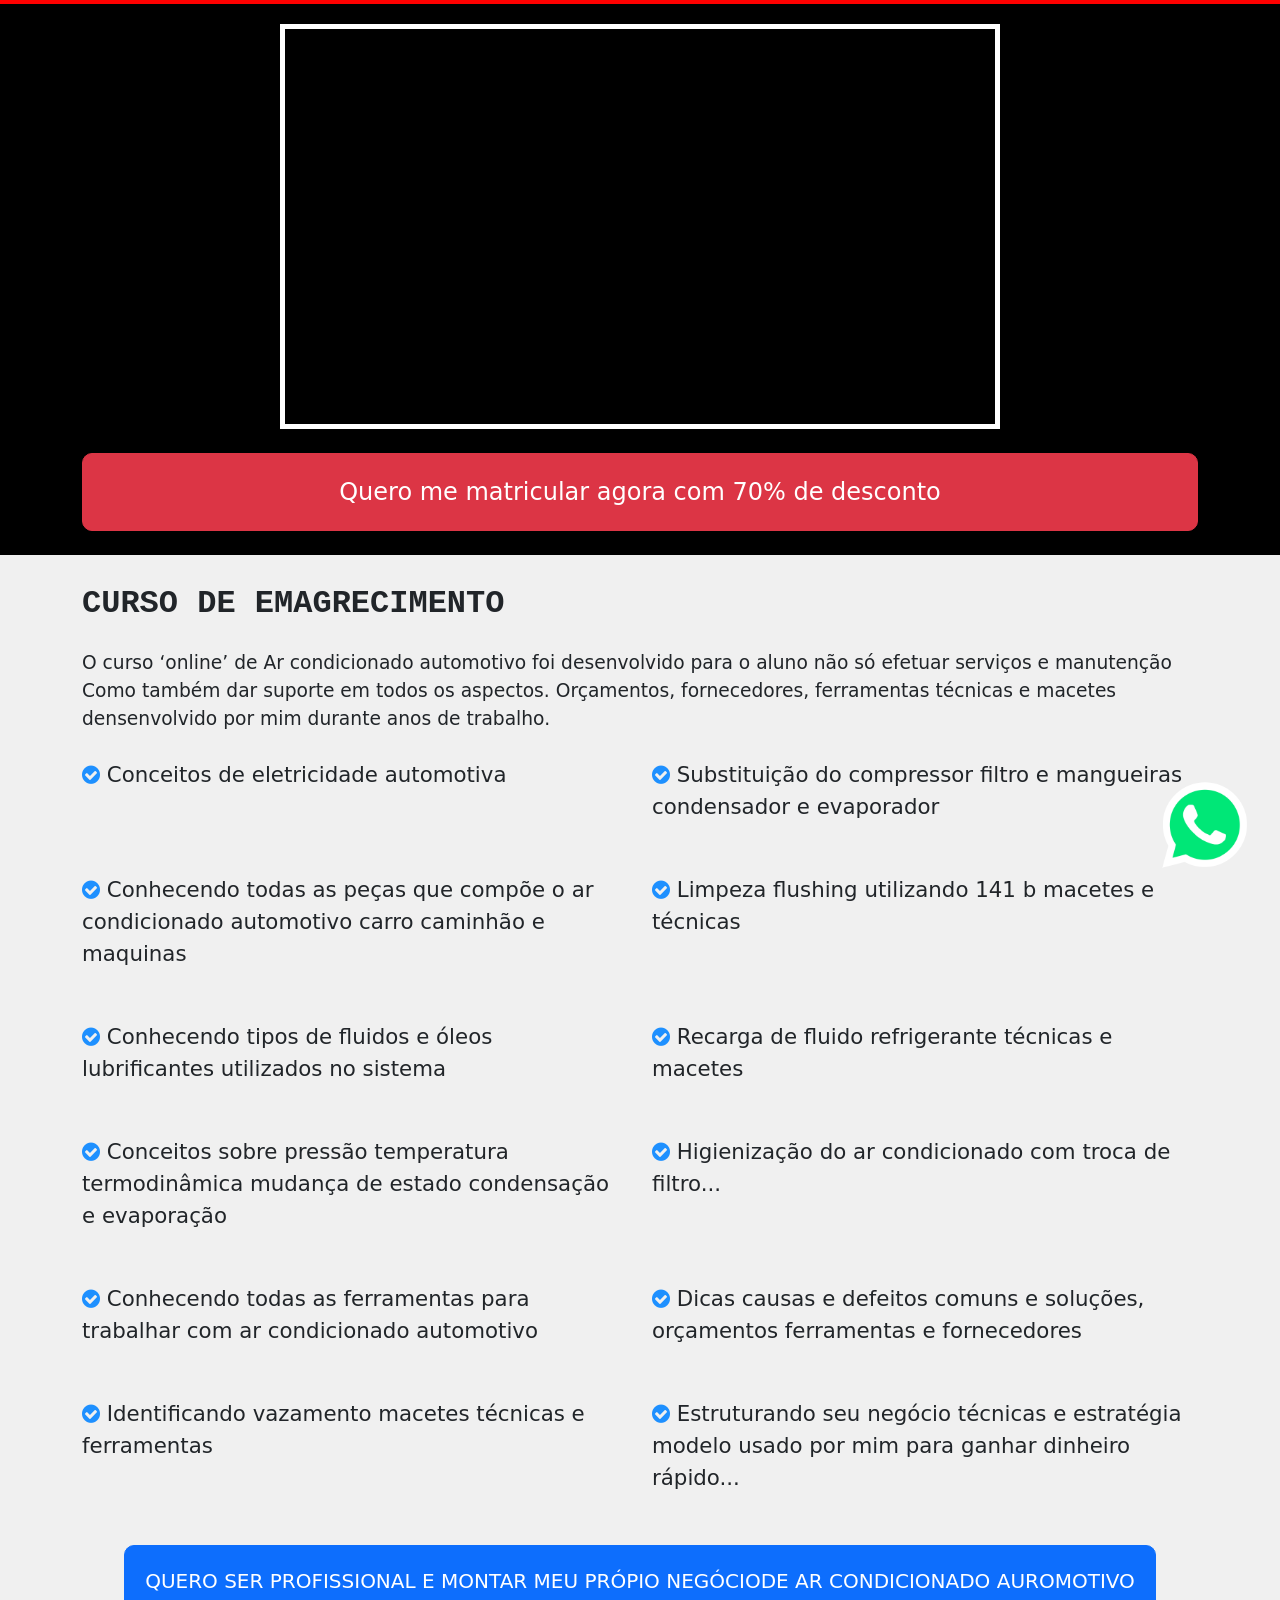
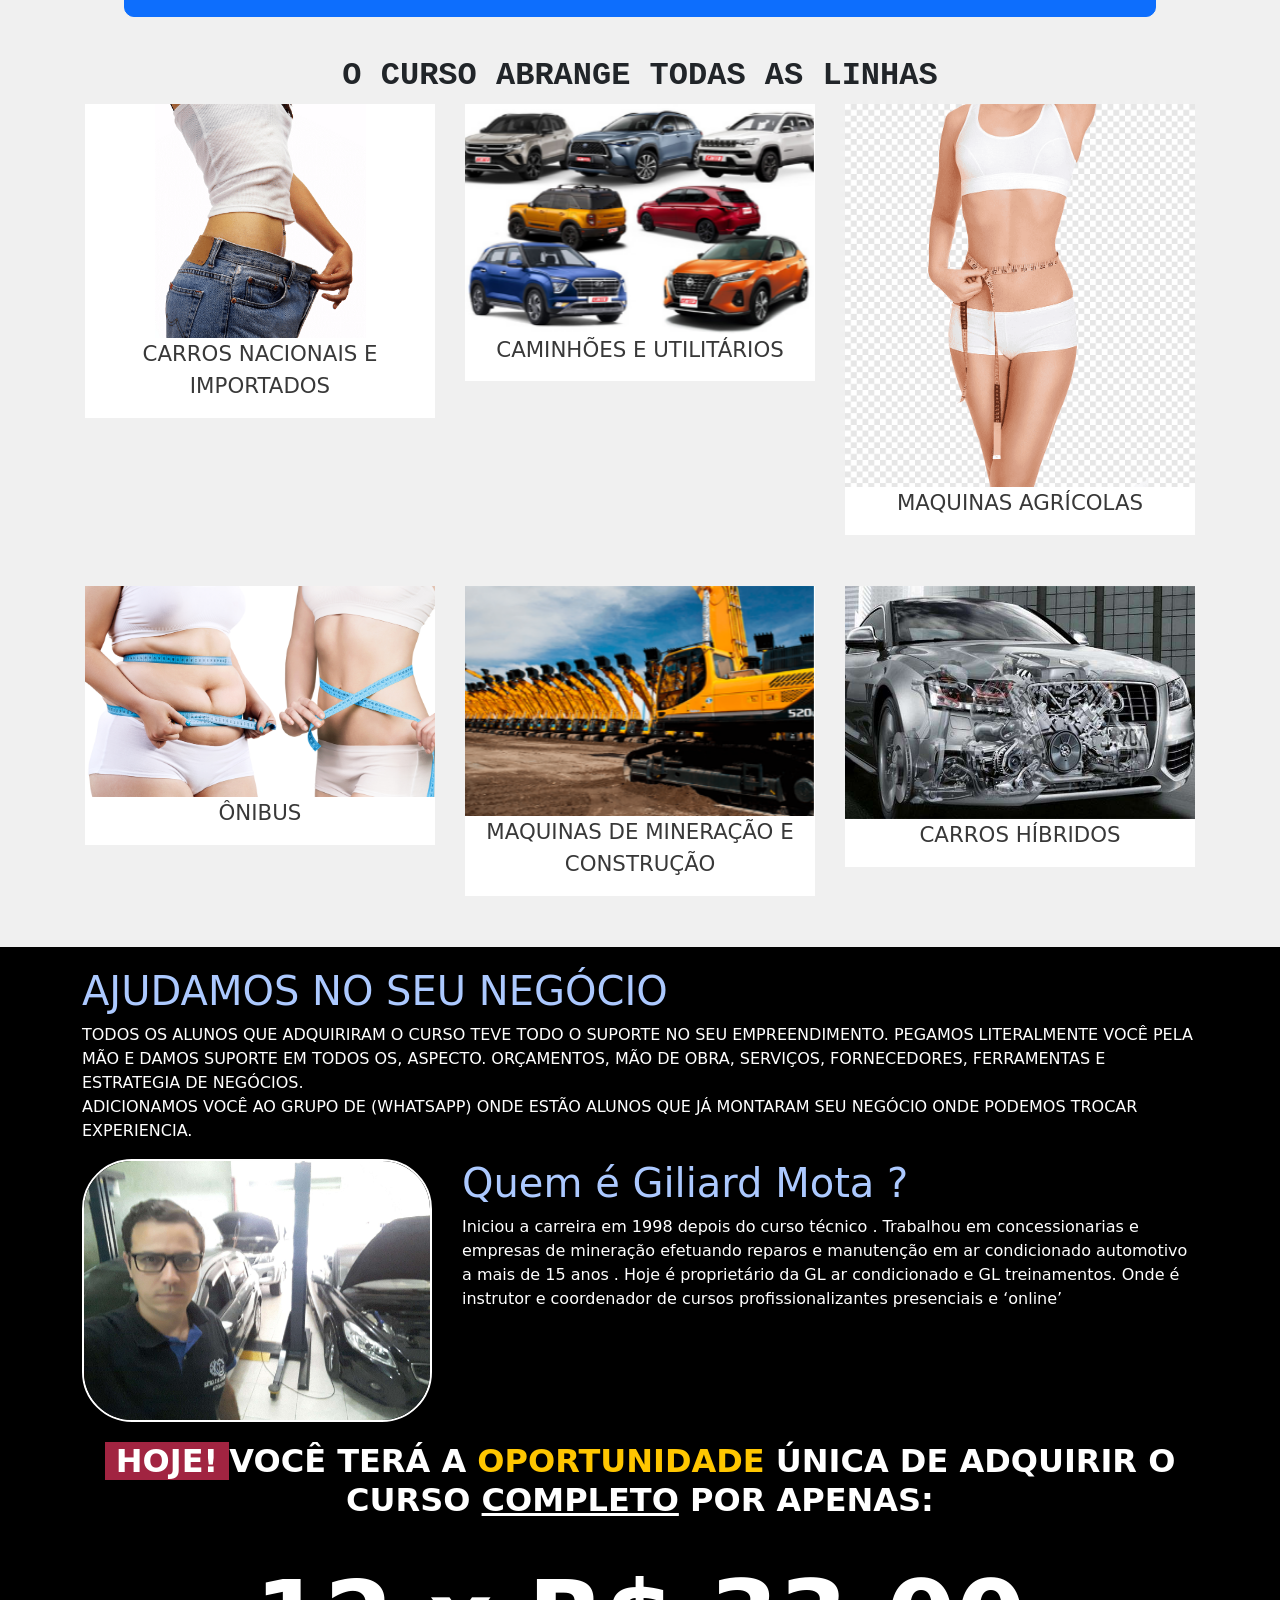
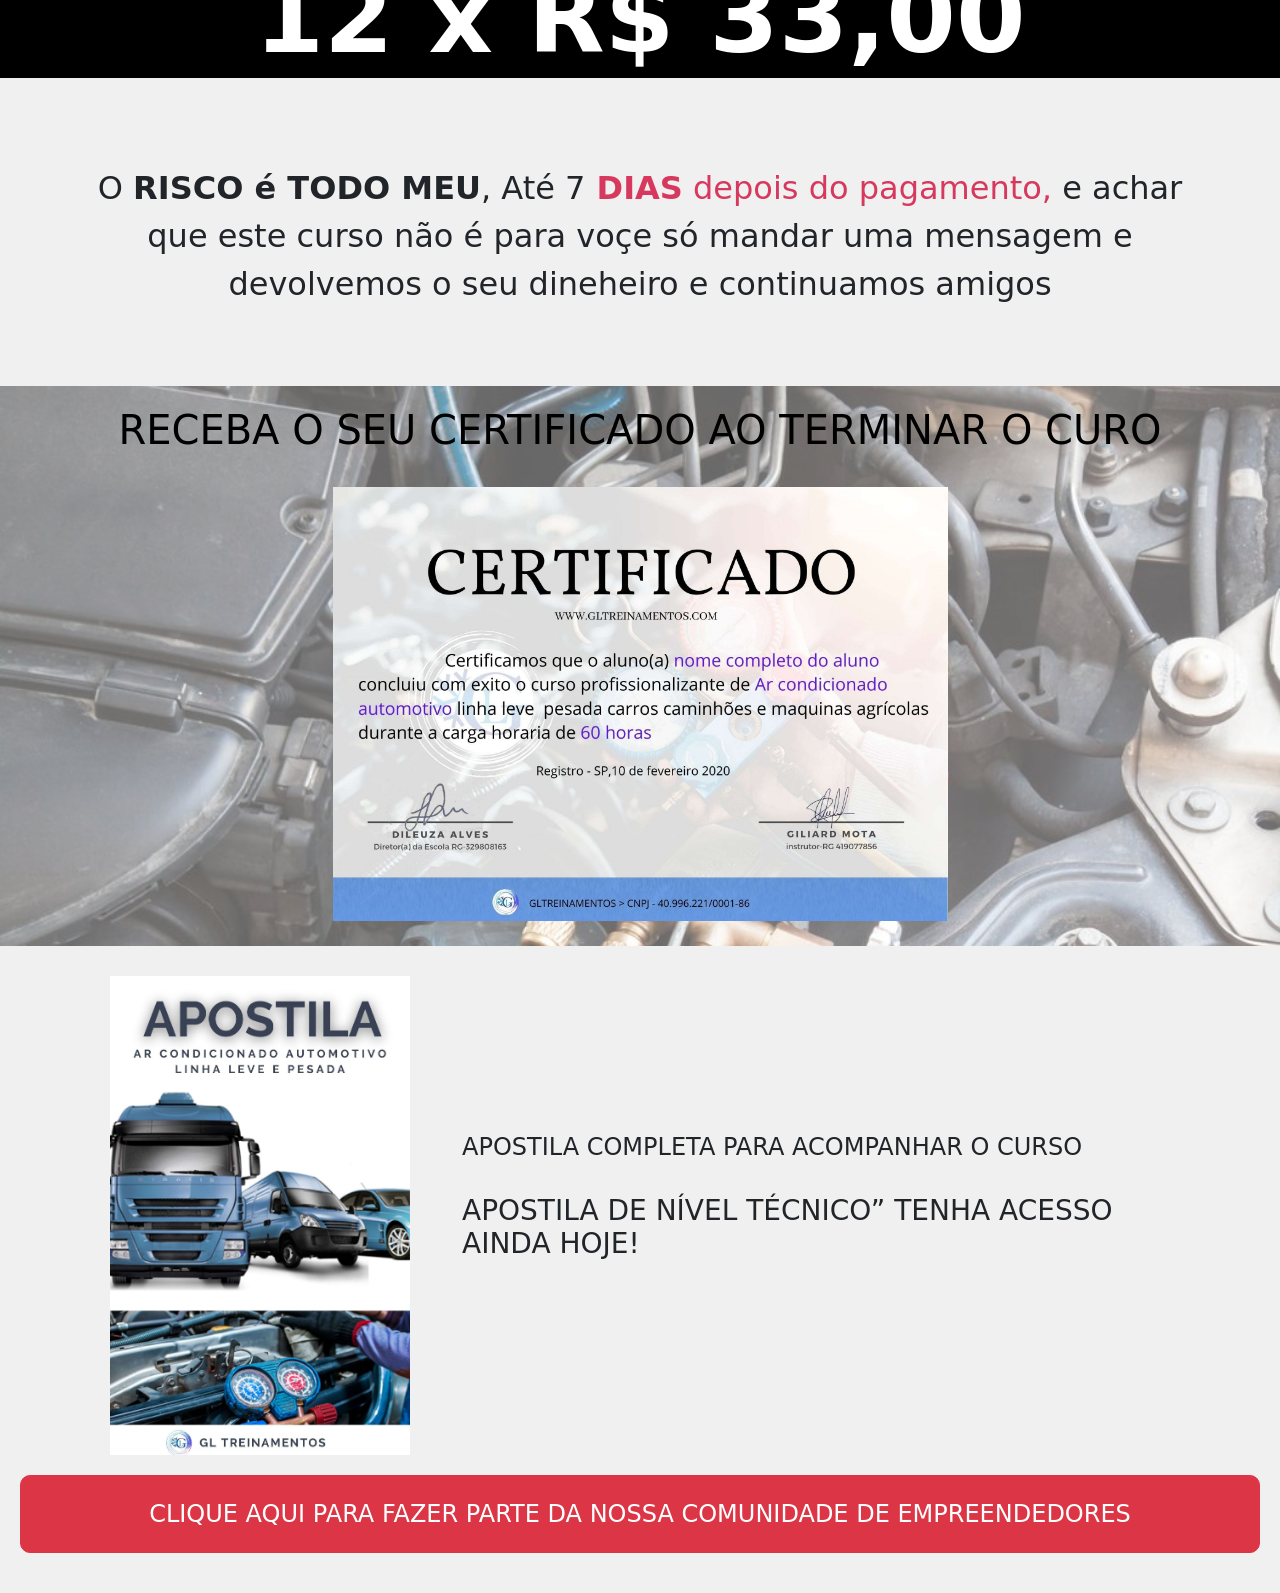
<file: index.html>
<!doctype html>
<html lang="en">
  <head>
    <!-- Required meta tags -->
    <meta charset="utf-8">
    <meta name="viewport" content="width=device-width, initial-scale=1">

    <!-- Bootstrap CSS -->
    <link href="https://cdn.jsdelivr.net/npm/bootstrap@5.0.0-beta3/dist/css/bootstrap.min.css" rel="stylesheet" integrity="sha384-eOJMYsd53ii+scO/bJGFsiCZc+5NDVN2yr8+0RDqr0Ql0h+rP48ckxlpbzKgwra6" crossorigin="anonymous">


    <link rel="stylesheet" href="font-awesome/css/font-awesome.css">
    <link rel="shortcut icon" href="index_files/logo.png" type="image/x-icon">
    <link rel="stylesheet" href="estilos.css">
	
	
	
    <title>CURSO DE EMAGRECIMENTO</title>
  



	
	
	
	
	
</head>
  <body>

    <script>
        //LINK PARA DEFINIR O ENDERECO DO WHATSAPP
        var link_zap = 'https://api.whatsapp.com/send?phone=5513996449717';

        
        //LINK PARA DEFINIR O ENDERECO DA PAGINA DE CHECKOUT
        var link_pagina_checkout = 'https://go.hotmart.com/V50684748M?ap=0e92';

        function linkzap(){
        return link_zap;
        }
        function linkpagina(){
        return link_pagina_checkout;
        }
    </script>
    
    <div class="zap" style="width: 100px; height: 100px; position: fixed; right: 20px; bottom: 20px;">
        <img src="index_files/zap.png" alt="" width="90px" onclick="location.href=linkzap();" style="cursor: pointer;">
    </div>

        <div class="fundopreto" style="background-color: black; border-top: 4px solid red;">
            <div class="container">
			
			<!--LINK DO VIDEO DA PAGINA-->
			<!--LINK DO VIDEO DA PAGINA-->
			<!--LINK DO VIDEO DA PAGINA-->
			<!--LINK DO VIDEO DA PAGINA-->
			<!--LINK DO VIDEO DA PAGINA-->
			
			
                <div style="display: flex; justify-content: center;">
                    <iframe style="border: 5px solid white; margin-top: 20px;" width="720" height="405" src="https://www.youtube.com/embed/vIl28uLFwwc" title="YouTube video player" frameborder="0" allow="accelerometer; autoplay; clipboard-write; encrypted-media; gyroscope; picture-in-picture" allowfullscreen></iframe>
                </div>
                <br>
                <div style="display: flex; justify-content: center;">
                    <button onclick="location.href=linkpagina();" type="button" class="btn btn-danger btn-lg" style=" padding: 20px 20vw 20px 20vw; border-radius: 10px; font-size: 18pt;">Quero me matricular agora com 70% de desconto</button>
                </div>
                <br>
            </div>
        </div>

        <div class="container">
            <div class="descricao">
                <h2 style="font-family: 'Courier New', Courier, monospace; margin-top: 30px;"><b>CURSO  DE EMAGRECIMENTO</b> </h2>
                <p style="font-size: 14pt; margin-top: 2vw; margin-bottom: 2vw;">O  curso ‘online’ de Ar condicionado automotivo foi desenvolvido para o aluno não só efetuar  serviços e manutenção 
                    Como também dar suporte em todos os aspectos. Orçamentos, fornecedores, ferramentas  técnicas e macetes densenvolvido por mim durante anos de trabalho.
                </p>
                <div class="servicos" style="font-size: 16pt;">
                      <div class="row">
                        <div class="col-md-6" style="margin-bottom: 4vw;"><span style="color: Dodgerblue;"><i class="fa fa-check-circle"></i></span> Conceitos  de eletricidade automotiva </div>
                        <div class="col-md-6" style="margin-bottom: 4vw;"><span style="color: Dodgerblue;"><i class="fa fa-check-circle"></i></span> Substituição do compressor filtro e mangueiras condensador e evaporador</div>
                      </div>
                      <div class="row">
                        <div class="col-md-6" style="margin-bottom: 4vw;"><span style="color: Dodgerblue;"><i class="fa fa-check-circle"></i></span> Conhecendo todas as peças que compõe o ar condicionado automotivo carro caminhão e maquinas</div>
                        <div class="col-md-6" style="margin-bottom: 4vw;"><span style="color: Dodgerblue;"><i class="fa fa-check-circle"></i></span> Limpeza flushing utilizando 141 b  macetes e técnicas</div>
                      </div>
                      <div class="row">
                        <div class="col-md-6" style="margin-bottom: 4vw;"><span style="color: Dodgerblue;"><i class="fa fa-check-circle"></i></span> Conhecendo tipos de fluidos e óleos lubrificantes utilizados no sistema</div>
                        <div class="col-md-6" style="margin-bottom: 4vw;"><span style="color: Dodgerblue;"><i class="fa fa-check-circle"></i></span> Recarga de fluido refrigerante  técnicas e macetes</div>
                      </div>
                      <div class="row">
                        <div class="col-md-6" style="margin-bottom: 4vw;"><span style="color: Dodgerblue;"><i class="fa fa-check-circle"></i></span> Conceitos  sobre pressão temperatura  termodinâmica  mudança de estado condensação e evaporação</div>
                        <div class="col-md-6" style="margin-bottom: 4vw;"><span style="color: Dodgerblue;"><i class="fa fa-check-circle"></i></span> Higienização do ar condicionado com troca de filtro...</div>
                      </div>
                      <div class="row">
                        <div class="col-md-6" style="margin-bottom: 4vw;"><span style="color: Dodgerblue;"><i class="fa fa-check-circle"></i></span> Conhecendo todas as ferramentas para trabalhar com ar condicionado automotivo </div>
                        <div class="col-md-6" style="margin-bottom: 4vw;"><span style="color: Dodgerblue;"><i class="fa fa-check-circle"></i></span> Dicas causas e defeitos comuns e soluções,  orçamentos ferramentas e fornecedores</div>
                      </div>
                      <div class="row">
                        <div class="col-md-6" style="margin-bottom: 4vw;"><span style="color: Dodgerblue;"><i class="fa fa-check-circle"></i></span> Identificando vazamento macetes técnicas e ferramentas</div>
                        <div class="col-md-6" style="margin-bottom: 4vw;"><span style="color: Dodgerblue;"><i class="fa fa-check-circle"></i></span> Estruturando seu negócio técnicas e estratégia modelo usado por mim para ganhar dinheiro rápido...</div>
                      </div>
                </div>
                    
            </div>

            <div style="display: flex; justify-content: center;">
                <button onclick="location.href=linkpagina();" type="button" class="btn btn-primary btn-lg" style=" padding: 20px; border-radius: 10px;">QUERO SER PROFISSIONAL E MONTAR MEU PRÓPIO NEGÓCIODE AR CONDICIONADO AUROMOTIVO</button>
            </div>

            <div style="display: flex; justify-content: center;">
                <h2 style="font-family: 'Courier New', Courier, monospace; margin-top: 40px;"> <b>O CURSO ABRANGE TODAS AS LINHAS</b> </h2>
            </div>
            <div class="servicos" style="font-size: 16pt;">
                <div class="row itens_linha">
                    <div class="col-md-4 itens-servicos"><span style="color: rgb(56, 56, 56);"><img src="index_files/linhas (1).png" width="350px"><p>CARROS NACIONAIS E IMPORTADOS</p></div>
                    <div class="col-md-4 itens-servicos"><span style="color: rgb(56, 56, 56);"><img src="index_files/linhas (4).png" width="350px"><p>CAMINHÕES E UTILITÁRIOS</p></div>
                    <div class="col-md-4 itens-servicos"><span style="color: rgb(56, 56, 56);"><img src="index_files/linhas (2).png" width="350px"><p>MAQUINAS AGRÍCOLAS</p></div>
                </div>
                <div class="row itens_linha">
                    <div class="col-md-4 itens-servicos"><span style="color: rgb(56, 56, 56);"><img src="index_files/linhas (3).png" width="350px"><p>ÔNIBUS</p></div>
                    <div class="col-md-4 itens-servicos"><span style="color: rgb(56, 56, 56);"><img src="index_files/linhas (5).png" width="350px"><p>MAQUINAS DE MINERAÇÃO E CONSTRUÇÃO</p></div>
                    <div class="col-md-4 itens-servicos"><span style="color: rgb(56, 56, 56);"><img src="index_files/linhas (1).jpg" width="350px"><p>CARROS HÍBRIDOS</p></div>
                </div>
            </div>

        <!--Fim do container-->    
        </div>

        <div class="sobre">
            <div class="container">
                <h1 style="color: rgb(172, 201, 255); padding-top: 20px;">AJUDAMOS NO SEU NEGÓCIO </h1>
                <p>TODOS OS ALUNOS QUE ADQUIRIRAM O CURSO TEVE TODO O SUPORTE NO SEU EMPREENDIMENTO.
                    PEGAMOS LITERALMENTE VOCÊ PELA  MÃO E DAMOS SUPORTE EM TODOS OS, ASPECTO. 
                    ORÇAMENTOS, MÃO DE OBRA, SERVIÇOS, FORNECEDORES, FERRAMENTAS E ESTRATEGIA DE  NEGÓCIOS. <br>
                    
                    ADICIONAMOS VOCÊ AO GRUPO DE (WHATSAPP) ONDE ESTÃO ALUNOS QUE JÁ MONTARAM SEU NEGÓCIO ONDE PODEMOS TROCAR EXPERIENCIA.</p>

                <div class="row">
                    <div class="col-md-4 img_sobre"><img src="index_files/sobre.jpg" width="350px" style="border-radius: 50px; border: 2px solid white;"></div>
                    <div class="col-md-8">
                        <h1 style="color: rgb(172, 201, 255);">Quem é   Giliard Mota ?</h1>
                        <p>Iniciou a carreira em 1998 depois do curso técnico . 
                            Trabalhou em concessionarias e empresas de mineração efetuando reparos e manutenção em ar condicionado automotivo a mais de 15 anos . Hoje é proprietário da GL  ar condicionado e GL treinamentos. Onde é instrutor e coordenador de cursos profissionalizantes presenciais e ‘online’</p>
                    </div>
                </div>

                <div style="margin-top: 20px; text-align: center;">
                    <h2 class="satisfaction-title Medium Medium-rich" spellcheck="false" data-gramm="false"><b class="medium-b"><span style="background-color:#a12441">&nbsp;HOJE!&nbsp;</span>VOCÊ TERÁ A <span style="color:#ffc600">OPORTUNIDADE</span> ÚNICA DE ADQUIRIR O CURSO <u class="medium-u">COMPLETO</u> POR APENAS:<br><br><span style="font-size:100px">12 x R$ 33,00</span></b></h2>
                </div>
                
            </div>
        </div>

        
        <div class="container" style="height: 300px; align-items: center; justify-content: center; display: flex; font-size: 24pt; text-align: center;">
            <div class="satisfaction-description" spellcheck="false" data-gramm="false">O <b class="medium-b">RISCO é TODO MEU</b>, Até 7<span style="color:#d7395e"><b class="medium-b">&nbsp;DIAS</b> depois do pagamento,</span>&nbsp;e achar que este curso não é para voçe só mandar uma mensagem e devolvemos o seu dineheiro e continuamos amigos</div>
        </div>
        
        <!--CERTIFICADO-->
        <div class="container-imagem">
            <div style="background-color: rgba(255, 255, 255, 0.4); width: 100vw; text-align: center;">
                <h1 style="padding-top: 20px; color: black;">RECEBA O SEU CERTIFICADO AO TERMINAR O CURO</h1>
                <div class="img_centificado" style="padding: 25px;">
                    <img src="index_files/certificado.jpg" alt="" width="50%">
                </div>
            </div>
        </div>
        

        <!--APOSTILA-->
        <div class="container apostila">
            <div class="row">
                <div class="col-md-4" style="margin-top: 30px; display: flex; justify-content: center;">
                    <img src="index_files/apostila.jpg" alt="" width="300px">
                </div>
                <div class="col-md-8"  style="display: flex; justify-content: center; align-items: flex-start; flex-direction: column;">
                    <div>
                        <div><h4> APOSTILA COMPLETA  PARA ACOMPANHAR O CURSO</h4></div>
                        <br>
                        <div><h3> APOSTILA DE NÍVEL TÉCNICO” TENHA ACESSO AINDA  HOJE!</h3></div>
                    </div>
                </div>
            </div>
        </div>
        
        <div style="display: flex; justify-content: center;">
            <button onclick="location.href=linkpagina();" type="button" class="btn btn-danger btn-lg" style=" padding: 20px 10vw 20px 10vw; border-radius: 10px; font-size: 18pt; margin: 20px 0 40px 0;">CLIQUE AQUI PARA FAZER PARTE DA NOSSA COMUNIDADE DE EMPREENDEDORES</button>
        </div>
            
    </div>
        

    <!-- Optional JavaScript; choose one of the two! -->

    <!-- Option 1: Bootstrap Bundle with Popper -->
    <script src="https://cdn.jsdelivr.net/npm/bootstrap@5.0.0-beta3/dist/js/bootstrap.bundle.min.js" integrity="sha384-JEW9xMcG8R+pH31jmWH6WWP0WintQrMb4s7ZOdauHnUtxwoG2vI5DkLtS3qm9Ekf" crossorigin="anonymous"></script>

    <!-- Option 2: Separate Popper and Bootstrap JS -->
    <!--
    <script src="https://cdn.jsdelivr.net/npm/@popperjs/core@2.9.1/dist/umd/popper.min.js" integrity="sha384-SR1sx49pcuLnqZUnnPwx6FCym0wLsk5JZuNx2bPPENzswTNFaQU1RDvt3wT4gWFG" crossorigin="anonymous"></script>
    <script src="https://cdn.jsdelivr.net/npm/bootstrap@5.0.0-beta3/dist/js/bootstrap.min.js" integrity="sha384-j0CNLUeiqtyaRmlzUHCPZ+Gy5fQu0dQ6eZ/xAww941Ai1SxSY+0EQqNXNE6DZiVc" crossorigin="anonymous"></script>
    -->

  </body>
</html>
</file>
<file: estilos.css>
body{
    background-color: rgb(240, 240, 240);
}

.itens-servicos{
    width: 350px;
    margin-bottom: 4vw; 
    display: flex; 
    justify-content: center; 
    background-color: white;
    text-align: center;
}

.itens_linha{
justify-content: space-around;    align-items: flex-start;
}

.sobre{
    background-color: black;
    color: white;
}

.container-imagem {
    overflow: hidden;
    position: relative;
    width: 100%;
    /* adicionando imagem de fundo */
    background: url('index_files/back_ar.jpg');
    background-size: cover;
}
</file>
